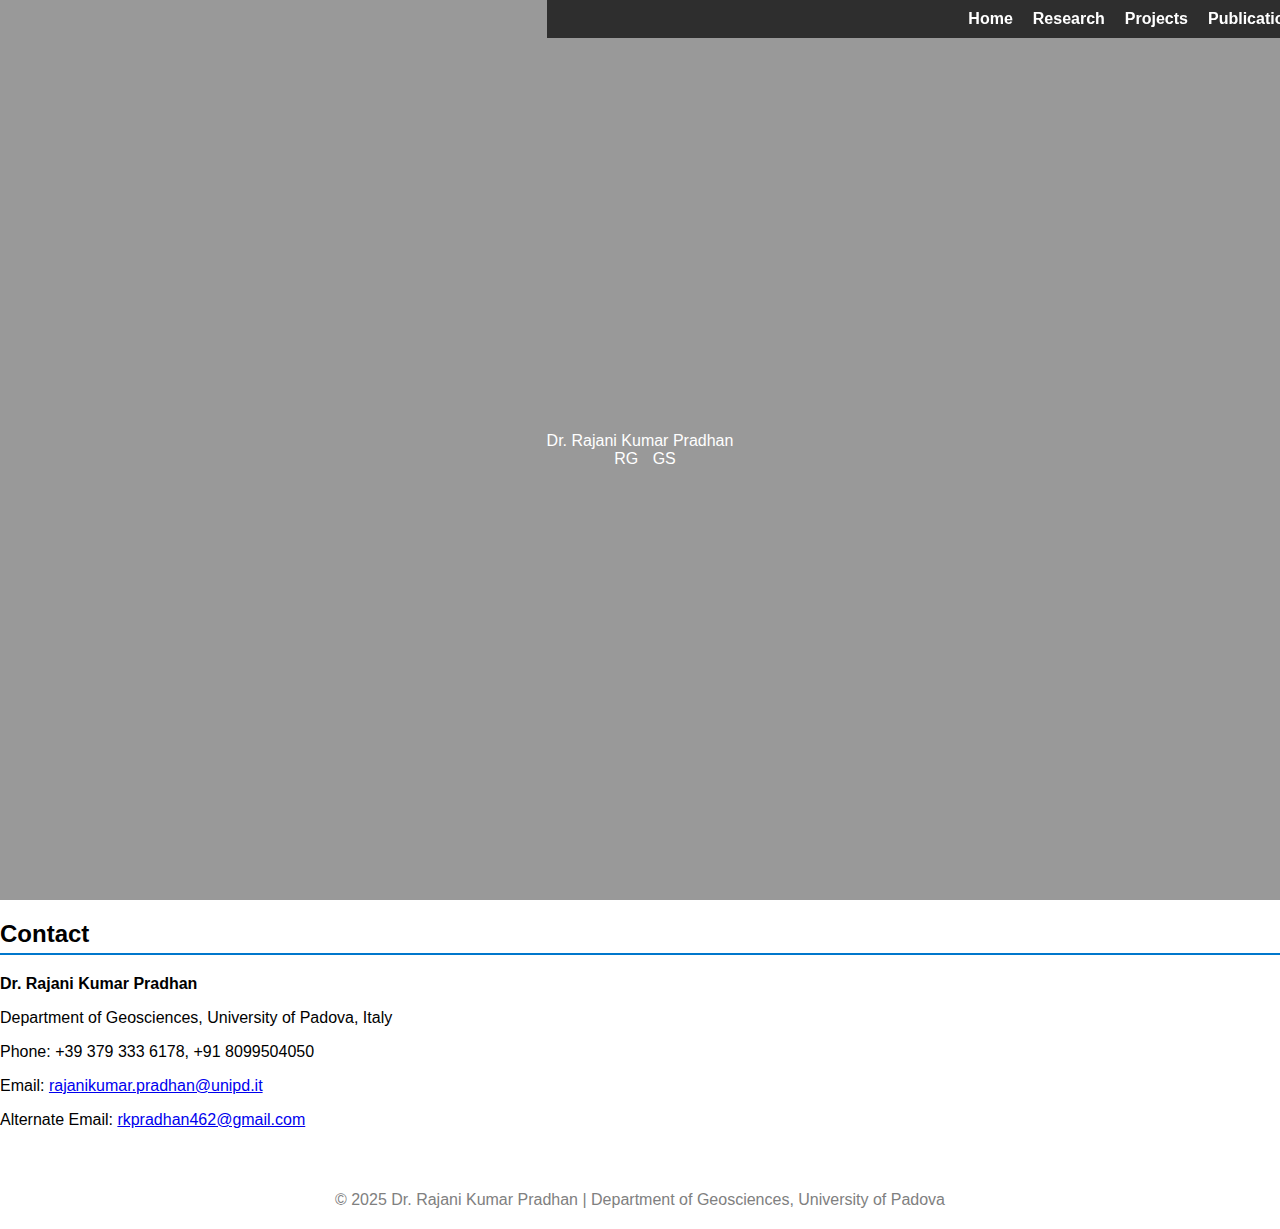
<file: contact.html>
<!DOCTYPE html>
<html lang="en">
<head>
<meta charset="utf-8" />
<meta name="viewport" content="width=device-width, initial-scale=1" />
<title>Contact - Rajani Kumar Pradhan</title>
<link rel="stylesheet" href="style.css" />
<!-- Font Awesome CDN for icons -->
<link rel="stylesheet" href="https://cdnjs.cloudflare.com/ajax/libs/font-awesome/6.5.0/css/all.min.css" integrity="sha512-o8R1lN3X/j1tJ6vL0Xnj+rHbHGHF0P8zFjLkh7/m70mQ/5y1Y5Z6H2SUGpH1iQeA/kSj6QHku9r6jJYxw7Jt1g==" crossorigin="anonymous" referrerpolicy="no-referrer" />
<style>
  .contact-info p {
    margin-bottom: 10px;
    font-size: 16px;
  }
  .social-icons a {
    text-decoration: none;
    margin-right: 15px;
    font-size: 28px;
    color: #003366;
    transition: color 0.3s;
  }
  .social-icons a:hover {
    color: #0077cc;
  }
</style>
</head>
<body>
  <header class="header">
    <div class="navbar">
      <div class="logo">
        <div class="site-title">Dr. Rajani Kumar Pradhan</div>
      </div>
      <nav class="nav-links">
        <a href="index.html">Home</a>
        <a href="research.html">Research</a>
        <a href="projects.html">Projects</a>
        <a href="publications.html">Publications</a>
        <a href="cv.html">CV</a>
        <a href="contact.html">Contact</a>
      </nav>
      <div class="icons">
        <a class="icon" href="https://www.researchgate.net/profile/Rajani-Pradhan" target="_blank" title="ResearchGate">RG</a>
        <a class="icon" href="https://scholar.google.com/citations" target="_blank" title="Google Scholar">GS</a>
      </div>
    </div>
  </header>

  <div class='container'>
    <div class='section contact-info'>
      <h2>Contact</h2>
      <p><strong>Dr. Rajani Kumar Pradhan</strong></p>
      <p>Department of Geosciences, University of Padova, Italy</p>
      <p>Phone: +39 379 333 6178, +91 8099504050</p>
      <p>Email: <a href='mailto:rajanikumar.pradhan@unipd.it'>rajanikumar.pradhan@unipd.it</a></p>
      <p>Alternate Email: <a href='mailto:rkpradhan462@gmail.com'>rkpradhan462@gmail.com</a></p>
      <div class="social-icons">
        <a href="https://x.com/Rajanikumar462" target="_blank" title="Twitter"><i class="fab fa-twitter"></i></a>
        <a href="https://www.linkedin.com/in/rajani-kumar-pradhan-463821108/" target="_blank" title="LinkedIn"><i class="fab fa-linkedin"></i></a>
        <a href="https://www.researchgate.net/profile/Rajani-Pradhan" target="_blank" title="ResearchGate"><i class="fab fa-researchgate"></i></a>
        <a href="https://scholar.google.com/citations?user=NPssbW4AAAAJ" target="_blank" title="Google Scholar"><i class="fas fa-graduation-cap"></i></a>
      </div>
    </div>
  </div>

  <footer>
    © 2025 Dr. Rajani Kumar Pradhan | Department of Geosciences, University of Padova
  </footer>
</body>
</html>
</file>
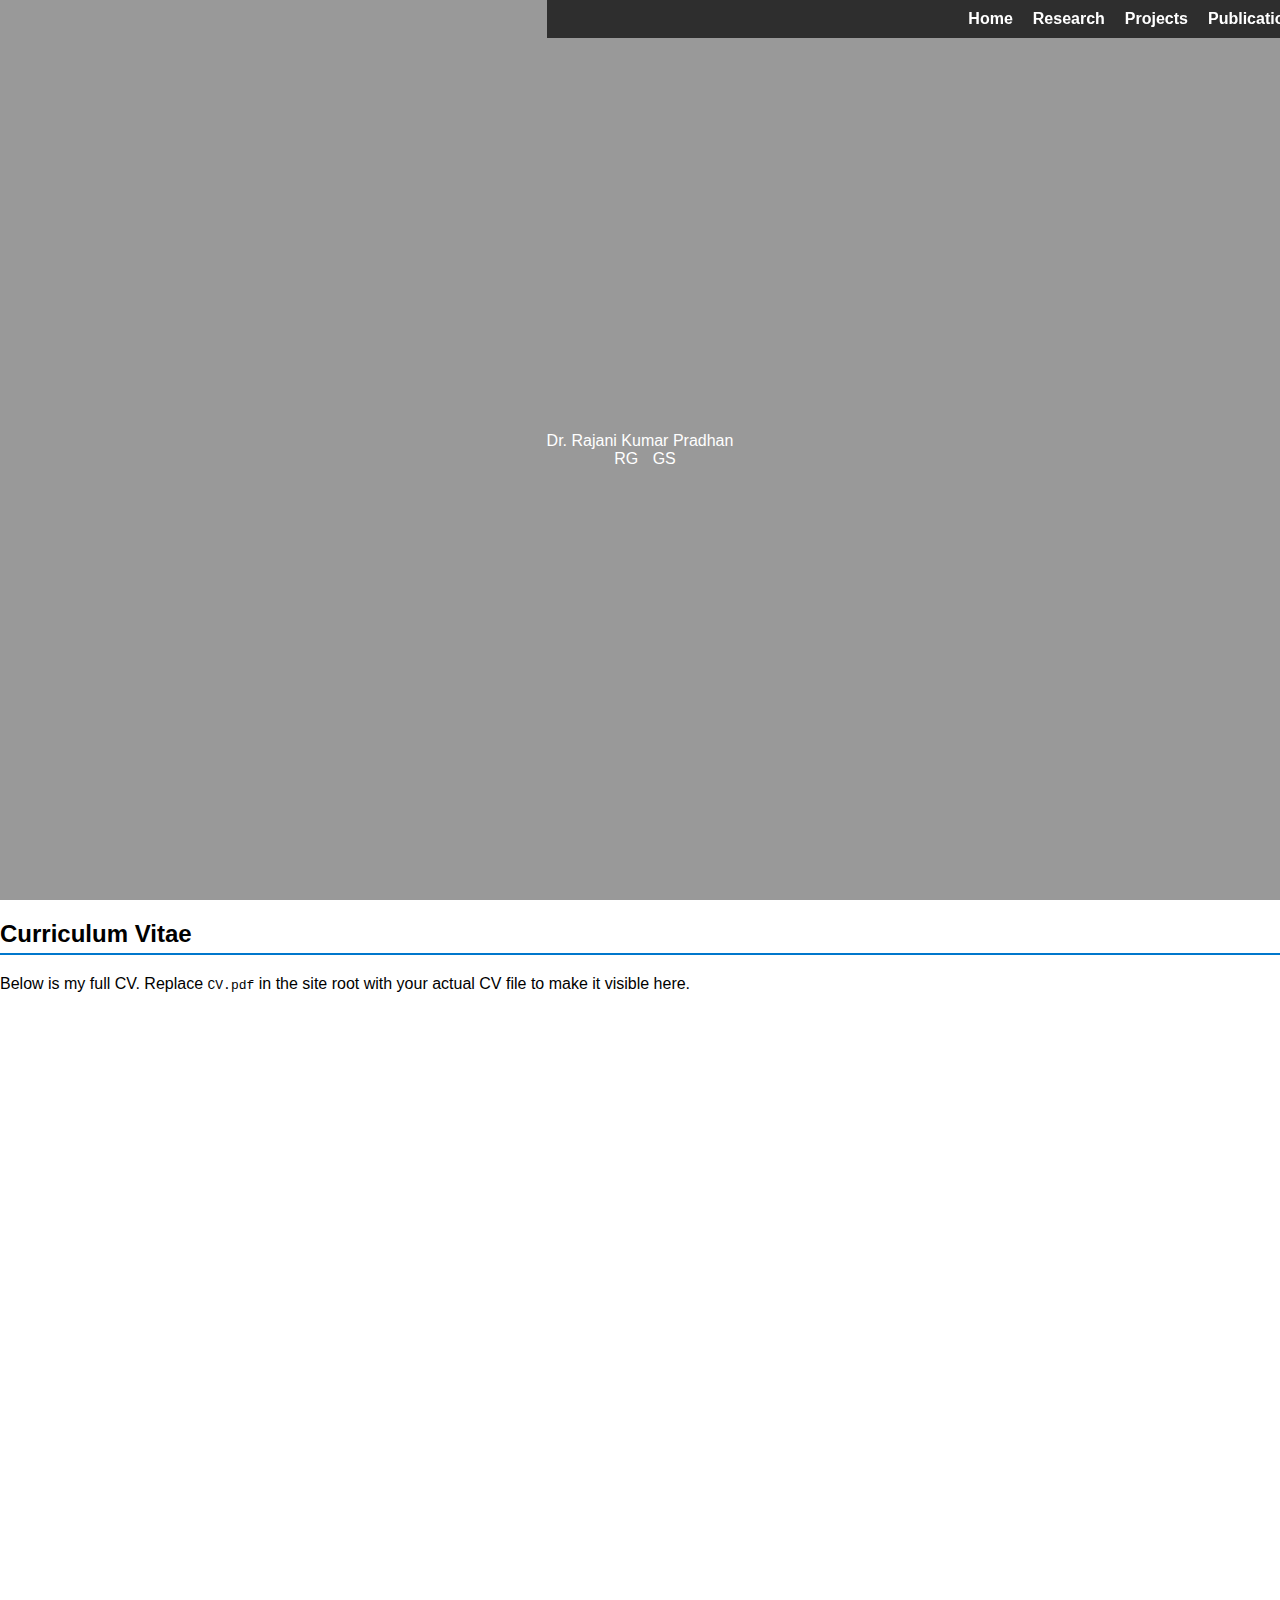
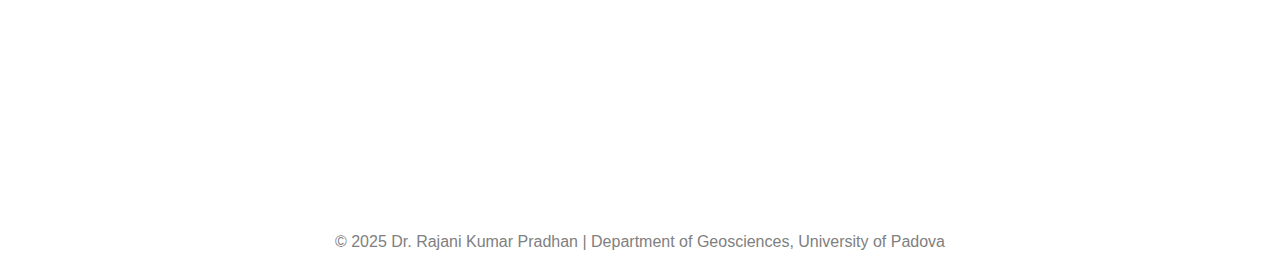
<file: cv.html>
<!DOCTYPE html>
<html lang="en">
<head>
<meta charset="utf-8" />
<meta name="viewport" content="width=device-width, initial-scale=1" />
<title>CV - Rajani Kumar Pradhan</title>
<link rel="stylesheet" href="style.css" />
</head>
<body>
  <header class="header">
    <div class="navbar">
      <div class="logo">
        <div class="site-title">Dr. Rajani Kumar Pradhan</div>
      </div>
      <nav class="nav-links">
        <a href="index.html">Home</a>
        <a href="research.html">Research</a>
        <a href="projects.html">Projects</a>
        <a href="publications.html">Publications</a>
        <a href="cv.html">CV</a>
        <a href="contact.html">Contact</a>
      </nav>
      <div class="icons">
        <a class="icon" href="https://www.researchgate.net/profile/Rajani-Pradhan" target="_blank" title="ResearchGate">RG</a>
        <a class="icon" href="https://scholar.google.com/citations" target="_blank" title="Google Scholar">GS</a>
      </div>
    </div>
  </header>

  
<div class='container'>
  <div class='section'>
    <h2>Curriculum Vitae</h2>
    <p>Below is my full CV. Replace <code>CV.pdf</code> in the site root with your actual CV file to make it visible here.</p>
    <iframe class='cv-embed' src='CV.pdf'></iframe>
  </div>
</div>


  <footer>
    © 2025 Dr. Rajani Kumar Pradhan | Department of Geosciences, University of Padova
  </footer>
</body>
</html>
</file>
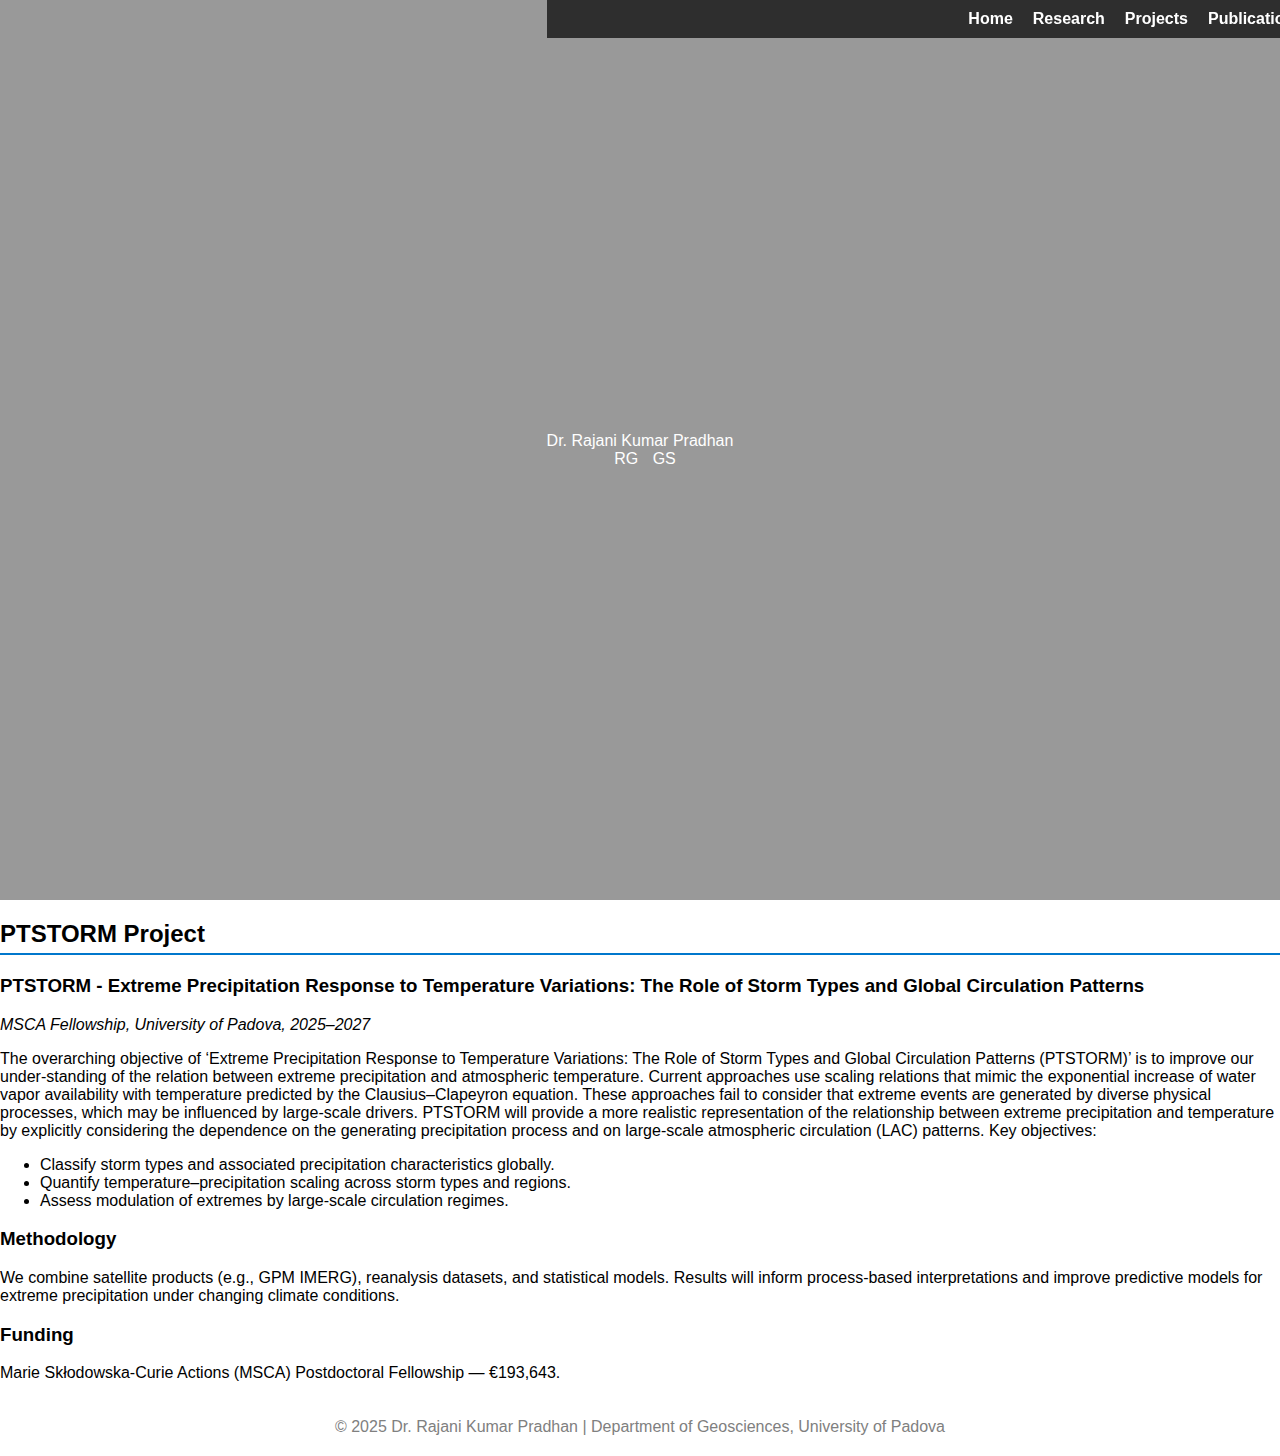
<file: ptstorm.html>
<!DOCTYPE html>
<html lang="en">
<head>
<meta charset="utf-8" />
<meta name="viewport" content="width=device-width, initial-scale=1" />
<title>PTSTORM Project - Rajani Kumar Pradhan</title>
<link rel="stylesheet" href="style.css" />
</head>
<body>
  <header class="header">
    <div class="navbar">
      <div class="logo">
        <div class="site-title">Dr. Rajani Kumar Pradhan</div>
      </div>
      <nav class="nav-links">
        <a href="index.html">Home</a>
        <a href="research.html">Research</a>
        <a href="projects.html">Projects</a>
        <a href="publications.html">Publications</a>
        <a href="cv.html">CV</a>
        <a href="contact.html">Contact</a>
      </nav>
      <div class="icons">
        <a class="icon" href="https://www.researchgate.net/profile/Rajani-Pradhan" target="_blank" title="ResearchGate">RG</a>
        <a class="icon" href="https://scholar.google.com/citations" target="_blank" title="Google Scholar">GS</a>
      </div>
    </div>
  </header>

  
<div class='container'>
  <div class='section'>
    <h2>PTSTORM Project</h2>
    <h3>PTSTORM - Extreme Precipitation Response to Temperature Variations: The Role of Storm Types and Global Circulation Patterns </h3>
    <p><em>MSCA Fellowship, University of Padova, 2025–2027</em></p>
    <p>The overarching objective of ‘Extreme Precipitation Response to Temperature Variations: The Role of Storm Types and Global Circulation Patterns (PTSTORM)’ is to improve our under-standing of the relation between extreme precipitation and atmospheric temperature. Current approaches use scaling relations that mimic the exponential increase of water vapor availability with temperature predicted by the Clausius–Clapeyron equation. These approaches fail to consider that extreme events are generated by diverse physical processes, which may be influenced by large-scale drivers. PTSTORM will provide a more realistic representation of the relationship between extreme precipitation and temperature by explicitly considering the dependence on the generating precipitation process and on large-scale atmospheric circulation (LAC) patterns. 
      Key objectives:</p>
    <ul>
      <li>Classify storm types and associated precipitation characteristics globally.</li>
      <li>Quantify temperature–precipitation scaling across storm types and regions.</li>
      <li>Assess modulation of extremes by large-scale circulation regimes.</li>
    </ul>
    <h3>Methodology</h3>
    <p>We combine satellite products (e.g., GPM IMERG), reanalysis datasets, and statistical models. Results will inform process-based interpretations and improve predictive models for extreme precipitation under changing climate conditions.</p>
    <h3>Funding</h3>
    <p>Marie Skłodowska-Curie Actions (MSCA) Postdoctoral Fellowship — €193,643.</p>
  </div>
</div>


  <footer>
    © 2025 Dr. Rajani Kumar Pradhan | Department of Geosciences, University of Padova
  </footer>
</body>
</html>
</file>
<file: style.css>
body, html { margin: 0; padding: 0; font-family: 'Segoe UI', sans-serif; scroll-behavior: smooth; }
header {
  background: url('https://upload.wikimedia.org/wikipedia/commons/9/97/The_Earth_seen_from_Apollo_17.jpg') no-repeat center center/cover;
  height: 100vh; color: white; text-align: center;
  display: flex; flex-direction: column; justify-content: center; align-items: center;
  background-attachment: fixed; position: relative;
}
header::after {
  content: ""; position: absolute; top: 0; left: 0; width: 100%; height: 100%;
  background: rgba(0,0,0,0.4); z-index: -1;
}
nav { position: fixed; top: 0; width: 100%; background: rgba(0,0,0,0.7);
  color: white; display: flex; justify-content: center; gap: 20px; padding: 10px; z-index: 10; }
nav a { color: white; text-decoration: none; font-weight: bold; }
nav a:hover { text-decoration: underline; }
section { padding: 80px 20px; max-width: 900px; margin: auto; }
h2 { border-bottom: 2px solid #0077cc; padding-bottom: 5px; }
iframe { width: 100%; height: 800px; border: none; }
#topBtn { position: fixed; bottom: 20px; right: 20px; background-color: #0077cc;
  color: white; border: none; padding: 10px 15px; border-radius: 5px; cursor: pointer; font-size: 16px; }
footer { text-align: center; padding: 20px; color: gray; }
.icons a { margin-left: 10px; color: white; text-decoration: none; }
header h1 { color: #00bfff; font-size: 3em; margin-bottom: 10px; }
.fellowship { color: #ffd700; }
.affiliation { color: #dcdcdc; }
</file>
